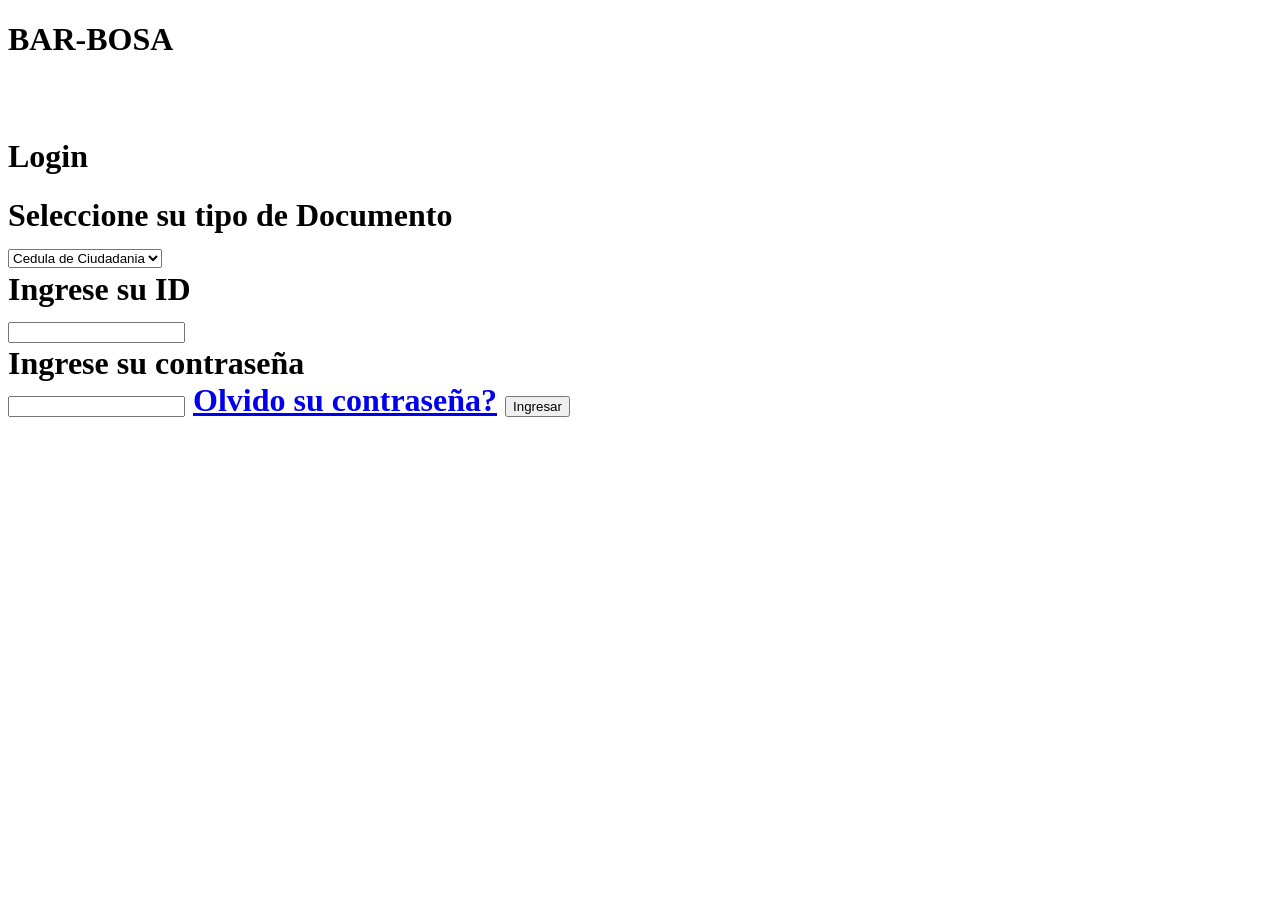
<file: index.html>
<!DOCTYPE html>
<html>
<head>
	<meta charset="utf-8">
	<meta name="viewport" content="width=device-width, initial-scale=1">
	<title>BAR-BOSA</title>
</head>
<body>
	<div class="fondocompleto">
	</div>
	<form action="index_dashboard.html">
		<h1>BAR-BOSA<h1/>
	<br>
	<H1>Login<H1/>
		<label>Seleccione su tipo de Documento<label/>
			<br>
			<select name="xyz">
				<option>Cedula de Ciudadania</option>
				<option>Cedula de Extranjeria</option>
				<option>Pasaporte</option>
			</select>
			<br>
			<label>Ingrese su ID</label>
			<br>
			<input type="number" name="id_usu" required>
			<br>
			<label>Ingrese su contraseña</label>
			<br>
			<input type="password" name="pass_usu" required>
			<a href="index_olvide_mi_contrasena.html">Olvido su contraseña?</a>
			<input type="submit" value="Ingresar"> 
	</form>


</body>
</html>
</file>
